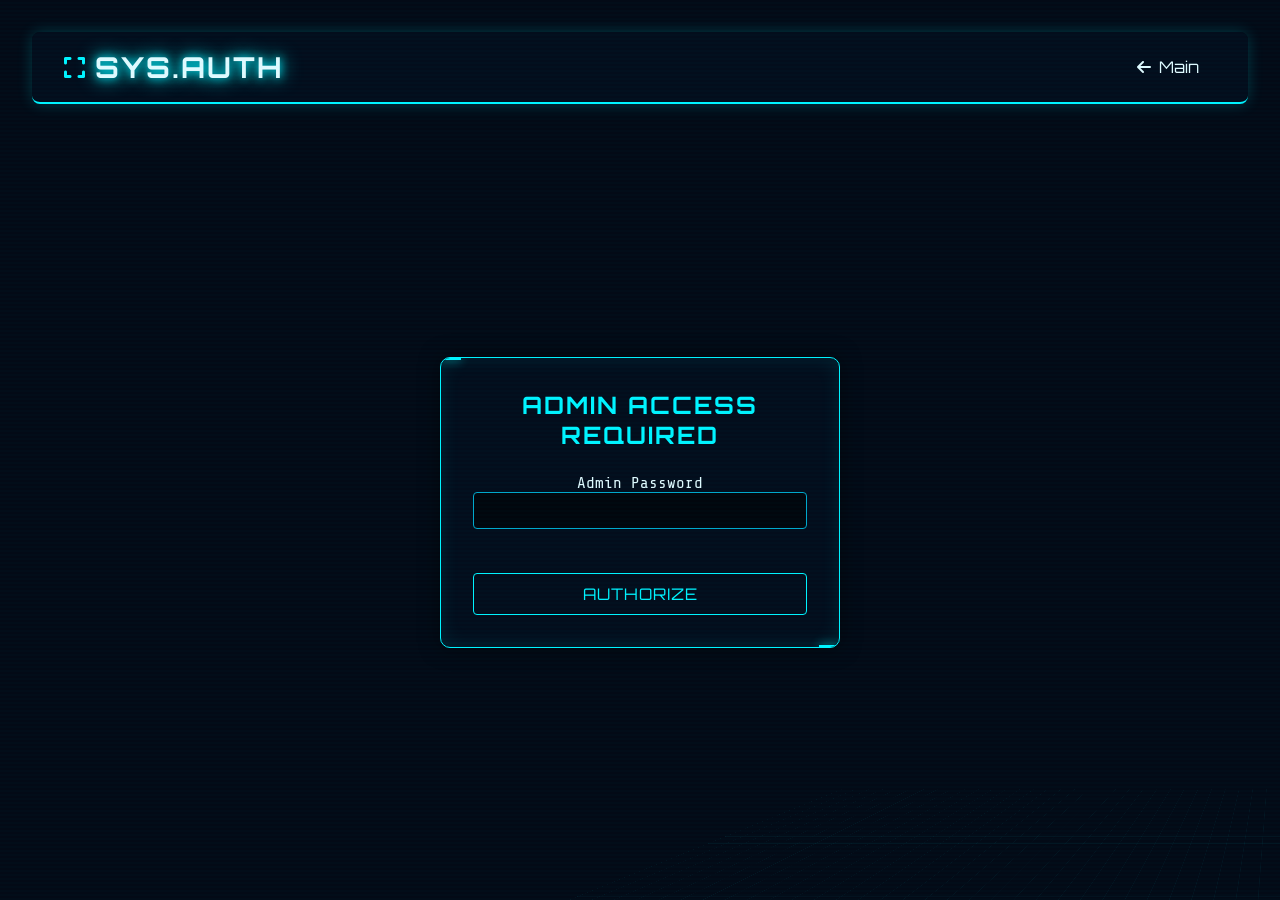
<file: static_site/admin_login.html>
<!DOCTYPE html>
<html lang="en">
<head>
    <meta charset="UTF-8">
    <meta name="viewport" content="width=device-width, initial-scale=1.0">
    <title>Admin Dashboard - Biometric Auth</title>
    <!-- Google Fonts for Modern Cyber Theme -->
    <link href="https://fonts.googleapis.com/css2?family=Orbitron:wght@400;700&family=Share+Tech+Mono&display=swap" rel="stylesheet">
    <link href="https://cdnjs.cloudflare.com/ajax/libs/font-awesome/6.0.0/css/all.min.css" rel="stylesheet">
    <link rel="stylesheet" href="css/style.css">
</head>
<body>
    <div class="background-grid"></div>
    <div class="scanline"></div>

    <div class="cyber-container">
        <nav class="cyber-nav">
            <div class="logo">
                <i class="fa-solid fa-expand scanner-icon"></i>
                <div class="neon-text">SYS.AUTH</div>
            </div>
            <a href="index.html" class="nav-btn"><i class="fa-solid fa-arrow-left"></i> Main</a>
        </nav>

        <main class="content-wrapper">
            <div class="cyber-card" style="width: 100%; max-width: 400px; margin: 0 auto; text-align: center;">
                <h2 class="card-title">Admin Access Required</h2>
                
                <form id="adminForm">
                    <div class="form-group">
                        <label>Admin Password</label>
                        <input type="password" id="adminPassword" class="cyber-input" required>
                    </div>
                    <div id="errorMsg" class="status-error" style="display:none; font-size:12px;">Access Denied</div>
                    <button type="submit" class="cyber-button" style="width: 100%; margin-top: 20px;">Authorize</button>
                </form>
            </div>
        </main>
    </div>

    <script>
        document.getElementById('adminForm').addEventListener('submit', (e) => {
            e.preventDefault();
            const pw = document.getElementById('adminPassword').value;
            // Basic frontend check. Real apps should validate via backend/firestore rules.
            if(pw === 'admin123') {
                localStorage.setItem('adminAuth', 'true');
                window.location.href = 'admin.html';
            } else {
                document.getElementById('errorMsg').style.display = 'block';
            }
        });
    </script>
</body>
</html>
</file>
<file: static_site/css/style.css>
:root {
    --bg-color: #030a16;
    --neon-blue: #00f3ff;
    --neon-pink: #ff00ea;
    --neon-green: #00ff66;
    --neon-red: #ff3333;
    --text-primary: #e0faff;
    --text-secondary: #00a8cc;
    --panel-bg: rgba(4, 15, 30, 0.85);
    --font-heading: 'Orbitron', sans-serif;
    --font-mono: 'Share Tech Mono', monospace;
}

* {
    margin: 0;
    padding: 0;
    box-sizing: border-box;
}

body {
    background-color: var(--bg-color);
    color: var(--text-primary);
    font-family: var(--font-mono);
    overflow-x: hidden;
    min-height: 100vh;
}

/* Background Effects */
.background-grid {
    position: fixed;
    top: 0;
    left: 0;
    width: 200vw;
    height: 200vh;
    background-image: 
        linear-gradient(rgba(0, 243, 255, 0.05) 1px, transparent 1px),
        linear-gradient(90deg, rgba(0, 243, 255, 0.05) 1px, transparent 1px);
    background-size: 40px 40px;
    z-index: -2;
    transform: perspective(500px) rotateX(60deg) translateY(-100px) translateZ(-200px);
    animation: gridMove 20s linear infinite;
}

@keyframes gridMove {
    0% { transform: perspective(500px) rotateX(60deg) translateY(0) translateZ(-200px); }
    100% { transform: perspective(500px) rotateX(60deg) translateY(40px) translateZ(-200px); }
}

.scanline {
    position: fixed;
    top: 0;
    left: 0;
    width: 100vw;
    height: 100vh;
    background: linear-gradient(
        to bottom,
        rgba(255, 255, 255, 0),
        rgba(255, 255, 255, 0) 50%,
        rgba(0, 243, 255, 0.1) 50%,
        rgba(0, 243, 255, 0.1) 100%
    );
    background-size: 100% 4px;
    z-index: 1000;
    pointer-events: none;
    opacity: 0.15;
}

.cyber-container {
    display: flex;
    flex-direction: column;
    min-height: 100vh;
    padding: 2rem;
}

/* Navigation */
.cyber-nav {
    display: flex;
    justify-content: space-between;
    align-items: center;
    padding: 1rem 2rem;
    background: var(--panel-bg);
    border-bottom: 2px solid var(--neon-blue);
    box-shadow: 0 0 15px rgba(0, 243, 255, 0.2);
    border-radius: 8px;
    margin-bottom: 2rem;
}

.logo {
    display: flex;
    align-items: center;
    gap: 10px;
}

.scanner-icon {
    color: var(--neon-blue);
    font-size: 1.5rem;
    animation: pulse 2s infinite;
}

.neon-text {
    font-family: var(--font-heading);
    font-size: 1.8rem;
    font-weight: 700;
    color: var(--text-primary);
    text-shadow: 0 0 10px var(--neon-blue), 0 0 20px var(--neon-blue);
    letter-spacing: 2px;
}

.version {
    color: var(--text-secondary);
    font-size: 0.8rem;
    margin-top: 10px;
}

.nav-links {
    display: flex;
    gap: 1.5rem;
    list-style: none;
}

.nav-btn {
    text-decoration: none;
    color: var(--text-primary);
    font-family: var(--font-heading);
    font-size: 1rem;
    padding: 0.5rem 1rem;
    border: 1px solid transparent;
    transition: all 0.3s ease;
    display: flex;
    align-items: center;
    gap: 8px;
}

.nav-btn:hover {
    color: var(--neon-blue);
    border-bottom: 1px solid var(--neon-blue);
    text-shadow: 0 0 5px var(--neon-blue);
}

.admin-btn:hover {
    color: var(--neon-pink);
    border-bottom: 1px solid var(--neon-pink);
    text-shadow: 0 0 5px var(--neon-pink);
}

/* Main Content Area */
.content-wrapper {
    flex-grow: 1;
    display: flex;
    justify-content: center;
    align-items: center;
}

/* Utilities */
@keyframes pulse {
    0% { opacity: 0.7; transform: scale(1); }
    50% { opacity: 1; transform: scale(1.1); text-shadow: 0 0 10px var(--neon-blue); }
    100% { opacity: 0.7; transform: scale(1); }
}

/* Reusable Cyber Card */
.cyber-card {
    background: var(--panel-bg);
    border: 1px solid var(--neon-blue);
    border-radius: 10px;
    padding: 2rem;
    box-shadow: inset 0 0 20px rgba(0, 243, 255, 0.1), 0 0 20px rgba(0, 0, 0, 0.5);
    position: relative;
    overflow: hidden;
}

.cyber-card::before {
    content: '';
    position: absolute;
    top: 0; left: 0;
    width: 20px; height: 2px;
    background: var(--neon-blue);
    box-shadow: 0 0 10px var(--neon-blue);
}

.cyber-card::after {
    content: '';
    position: absolute;
    bottom: 0; right: 0;
    width: 20px; height: 2px;
    background: var(--neon-blue);
    box-shadow: 0 0 10px var(--neon-blue);
}

.card-title {
    font-family: var(--font-heading);
    color: var(--neon-blue);
    margin-bottom: 1.5rem;
    font-size: 1.5rem;
    text-align: center;
    text-transform: uppercase;
    letter-spacing: 2px;
}

.form-group {
    margin-bottom: 1.5rem;
}

.cyber-input {
    width: 100%;
    background: rgba(0, 0, 0, 0.5);
    border: 1px solid var(--text-secondary);
    color: var(--text-primary);
    padding: 10px 15px;
    font-family: var(--font-mono);
    border-radius: 4px;
    outline: none;
    transition: all 0.3s;
}

.cyber-input:focus {
    border-color: var(--neon-blue);
    box-shadow: 0 0 10px rgba(0, 243, 255, 0.2);
}

.cyber-button {
    width: 100%;
    background: transparent;
    border: 1px solid var(--neon-blue);
    color: var(--neon-blue);
    padding: 10px 20px;
    font-family: var(--font-heading);
    font-size: 1rem;
    cursor: pointer;
    text-transform: uppercase;
    transition: all 0.3s ease;
    border-radius: 4px;
    letter-spacing: 1px;
}

.cyber-button:hover {
    background: var(--neon-blue);
    color: #000;
    box-shadow: 0 0 15px var(--neon-blue);
}

/* Webcam Window */
.webcam-container {
    position: relative;
    border: 2px solid var(--text-secondary);
    border-radius: 8px;
    overflow: hidden;
    margin-bottom: 1.5rem;
    background-color: #000;
    min-height: 240px;
    display: flex;
    justify-content: center;
    align-items: center;
}

video {
    width: 100%;
    max-width: 480px;
    height: auto;
    object-fit: cover;
    display: block;
}

canvas.overlay {
    position: absolute;
    top: 0;
    left: 0;
    width: 100%;
    height: 100%;
    pointer-events: none;
}

.status-indicator {
    font-family: var(--font-heading);
    font-size: 1.2rem;
    text-align: center;
    margin-bottom: 1rem;
    min-height: 28px;
}

.status-detecting { color: var(--text-secondary); }
.status-success { color: var(--neon-green); text-shadow: 0 0 5px var(--neon-green); }
.status-error { color: var(--neon-red); text-shadow: 0 0 5px var(--neon-red); }

/* Progress bar for training */
.progress-container {
    width: 100%;
    height: 6px;
    background: rgba(0, 0, 0, 0.5);
    border: 1px solid var(--text-secondary);
    border-radius: 3px;
    margin-top: 10px;
    overflow: hidden;
    display: none;
}

.progress-bar {
    height: 100%;
    width: 0%;
    background: var(--neon-blue);
    box-shadow: 0 0 10px var(--neon-blue);
    transition: width 0.3s ease;
}

/* Data Tables */
.cyber-table {
    width: 100%;
    border-collapse: collapse;
    margin-top: 1rem;
}

.cyber-table th, .cyber-table td {
    padding: 12px 15px;
    text-align: left;
    border-bottom: 1px solid rgba(0, 168, 204, 0.3);
}

.cyber-table th {
    color: var(--neon-blue);
    font-family: var(--font-heading);
    border-bottom: 2px solid var(--neon-blue);
}

.cyber-table tr:hover {
    background: rgba(0, 243, 255, 0.05);
}

.badge {
    padding: 4px 8px;
    border-radius: 4px;
    font-size: 0.8rem;
    font-weight: bold;
}

.badge-success { background: rgba(0, 255, 102, 0.2); color: var(--neon-green); border: 1px solid var(--neon-green); }
.badge-error { background: rgba(255, 51, 51, 0.2); color: var(--neon-red); border: 1px solid var(--neon-red); }

.delete-btn {
    background: transparent;
    color: var(--neon-red);
    border: 1px solid var(--neon-red);
    padding: 4px 8px;
    cursor: pointer;
    border-radius: 4px;
    transition: all 0.3s;
}

.delete-btn:hover {
    background: var(--neon-red);
    color: #fff;
    box-shadow: 0 0 10px var(--neon-red);
}

/* Dashboard Grid for Admin */
.dashboard-grid {
    display: grid; 
    grid-template-columns: 1fr 1fr; 
    gap: 30px;
}

/* Responsive Table Wrapper */
.table-responsive {
    width: 100%;
    overflow-x: auto;
    -webkit-overflow-scrolling: touch;
}

/* Mobile Responsiveness */
@media (max-width: 768px) {
    .cyber-nav {
        flex-direction: column;
        gap: 15px;
        padding: 1rem;
    }
    .nav-links {
        flex-wrap: wrap;
        justify-content: center;
        gap: 0.8rem;
    }
    .dashboard-grid {
        grid-template-columns: 1fr;
    }
    .card-title {
        font-size: 1.2rem;
        flex-direction: column;
        gap: 10px;
    }
    .cyber-card {
        padding: 1rem;
    }
}
</file>
